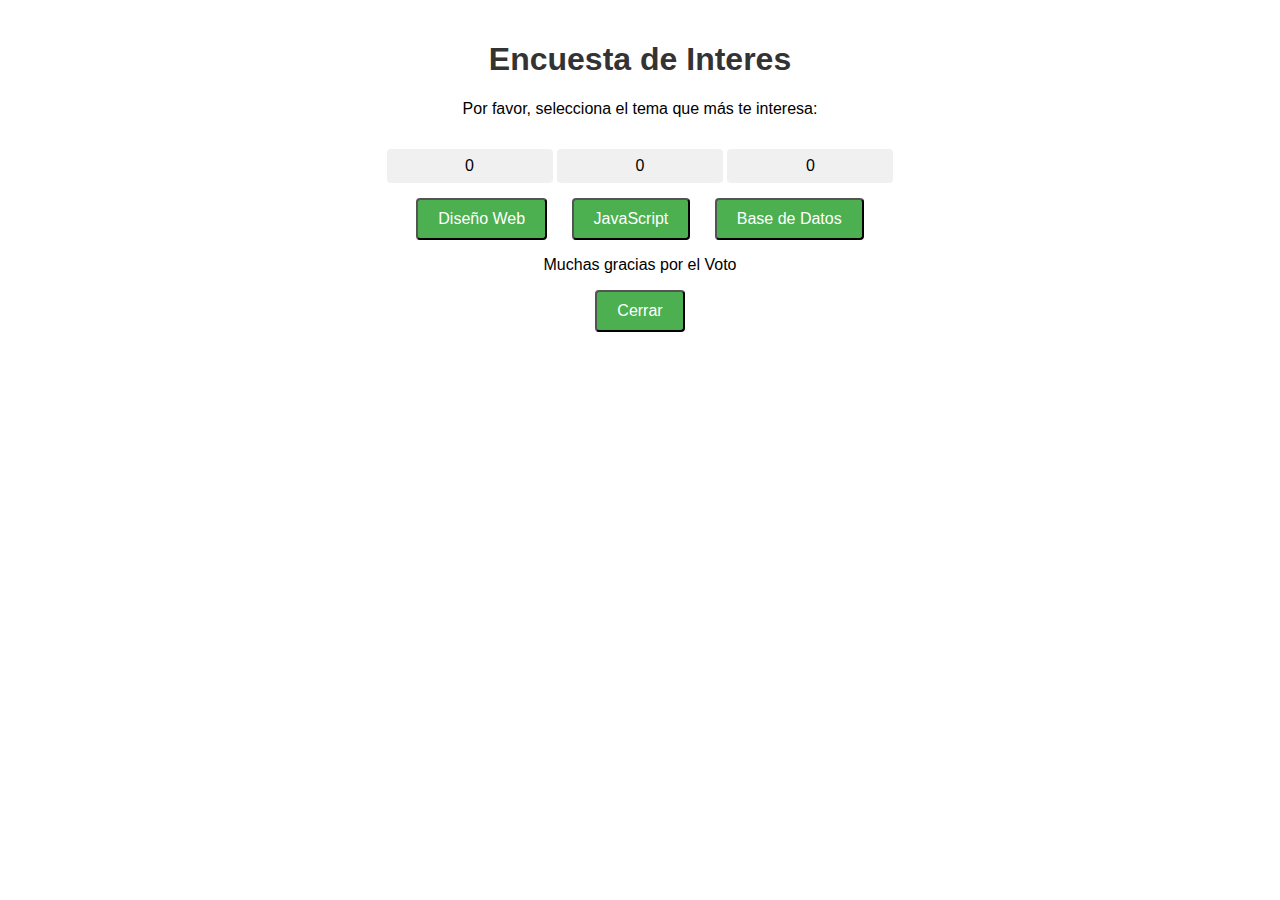
<file: index.html>
<!DOCTYPE html>
<html lang="en">
<head>
    <meta charset="UTF-8">
    <meta name="viewport" content="width=device-width, initial-scale=1.0">
    <link rel="stylesheet" href="styles.css">
    <title>LAB HTML</title>

</head>
<body>
    <H1>Encuesta de Interes</H1>
    <p>Por favor, selecciona el tema que más te interesa:</p>
    <div class = "votos" id = "votos_Web">0</div>
    <div class = "votos" id = "votos_JavaScript">0</div>
    <div class = "votos" id = "votos_Data">0</div
    <div class = "botones">
        <button id = "Web">Diseño Web</button>
        <button id = "JavaScript">JavaScript</button>
        <button id = "Data">Base de Datos</button>
    </div>
    <div id = "alerta" class = "alert">
        <p id = "gracias">Muchas gracias por el Voto</p>
        <button id ="cerrar">Cerrar</button>
    </div>
    <script  src="script.js"></script>
</body>
</html>
</file>
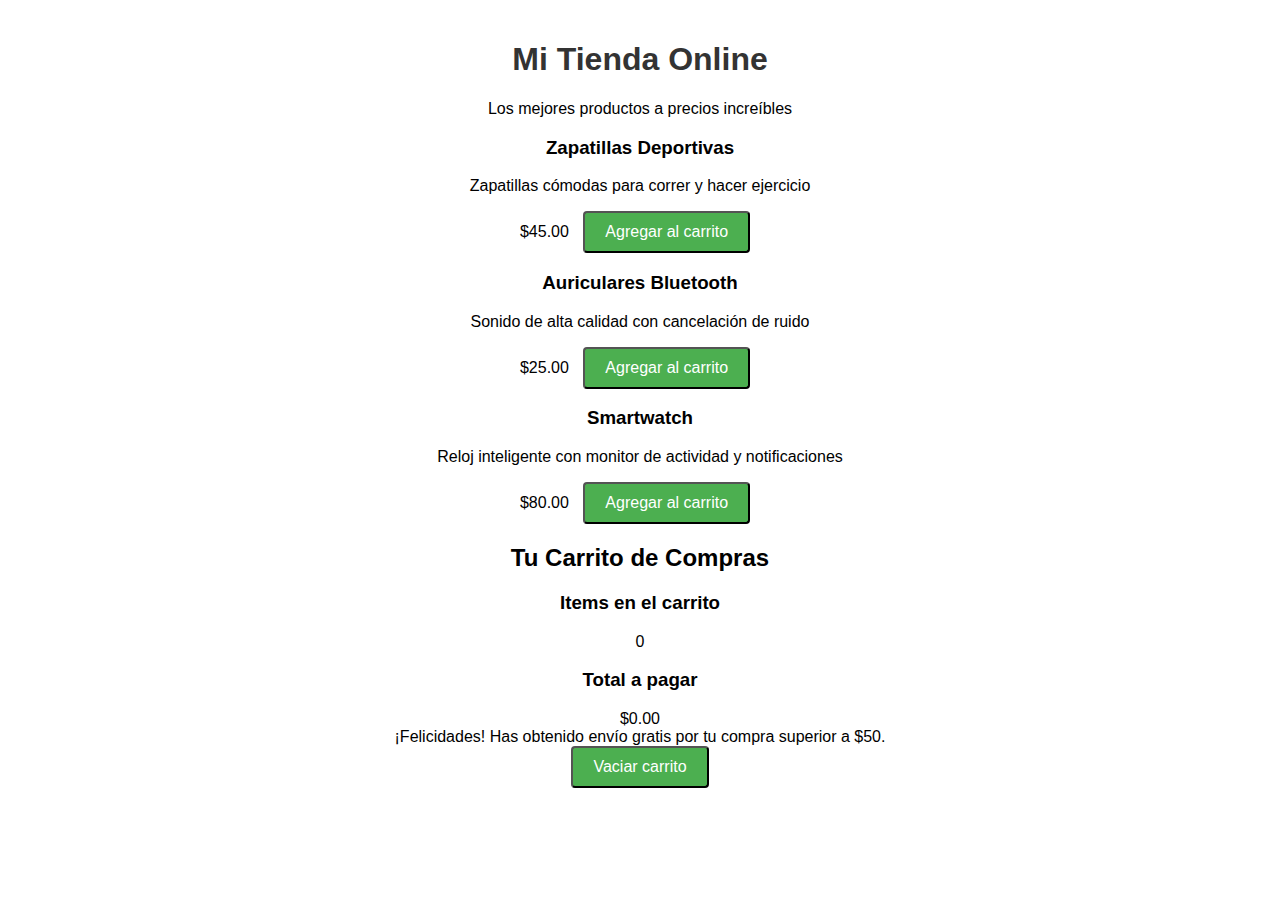
<file: carrito.html>
<!DOCTYPE html>
<html lang="es">
<head>
    <meta charset="UTF-8">
    <meta name="viewport" content="width=device-width, initial-scale=1.0">
    <title>Carrito de Compras</title>
    <link rel="stylesheet" href="styles.css">
</head>
<body>
    <div class="container">
        <header>
            <h1>Mi Tienda Online</h1>
            <p>Los mejores productos a precios increíbles</p>
        </header>
        
        <div class="productos">
            <div class="producto">

                <h3>Zapatillas Deportivas</h3>
                <p>Zapatillas cómodas para correr y hacer ejercicio</p>
                <span class="precio" id="precio-1">$45.00</span>
                <button class="btn-agregar" onclick="agregarAlCarrito(1, 'Zapatillas Deportivas', 45)">Agregar al carrito</button>
            </div>
            
            <div class="producto">

                <h3>Auriculares Bluetooth</h3>
                <p>Sonido de alta calidad con cancelación de ruido</p>
                <span class="precio" id="precio-2">$25.00</span>
                <button class="btn-agregar" onclick="agregarAlCarrito(2, 'Auriculares Bluetooth', 25)">Agregar al carrito</button>
            </div>
            
            <div class="producto">

                <h3>Smartwatch</h3>
                <p>Reloj inteligente con monitor de actividad y notificaciones</p>
                <span class="precio" id="precio-3">$80.00</span>
                <button class="btn-agregar" onclick="agregarAlCarrito(3, 'Smartwatch', 80)">Agregar al carrito</button>
            </div>
        </div>
        
        <div class="carrito">
            <h2>Tu Carrito de Compras</h2>
            
            <div class="resumen">
                <div class="resumen-item">
                    <h3>Items en el carrito</h3>
                    <span id="total-items">0</span>
                </div>
                
                <div class="resumen-item">
                    <h3>Total a pagar</h3>
                    <span id="total-precio">$0.00</span>
                </div>
            </div>
            
            <div class="mensaje-envio" id="mensaje-envio">
                ¡Felicidades! Has obtenido envío gratis por tu compra superior a $50.
            </div>
            
            <div class="acciones">
                <button class="btn-vaciar" onclick="vaciarCarrito()">Vaciar carrito</button>
            </div>
        </div>
    </div>

    <script src="carrito.js"></script>
</body>
</html>
</file>
<file: styles.css>
body {
    font-family: Arial, sans-serif;
    max-width: 600px;
    margin: 0 auto;
    padding: 20px;
    text-align: center;
}

h1 {
    color: #333;
}

.votos {
    font-size: 1rem;
    margin: 15px 0;
    padding: 8px;
    background-color: #f0f0f0;
    border-radius: 4px;
    display: inline-block;
    min-width: 150px;
}

.botones {
    margin-top: 20px;
}

button {
    padding: 10px 20px;
    margin: 0 10px;
    font-size: 1em;
    background-color: #4CAF50;
    color: white;
    border-radius: 4px;
    cursor: pointer;
    transition: background-color 0.3s;
}

button:hover {
    background-color: #5681f5;
}

/* Estilo para alinear contadores y botones */
.votos-container {
    display: flex;
    flex-direction: column;
    align-items: center;
    gap: 10px;
}

.votos-item {
    display: flex;
    align-items: center;
    gap: 20px;
    margin-bottom: 10px;
}
</file>
